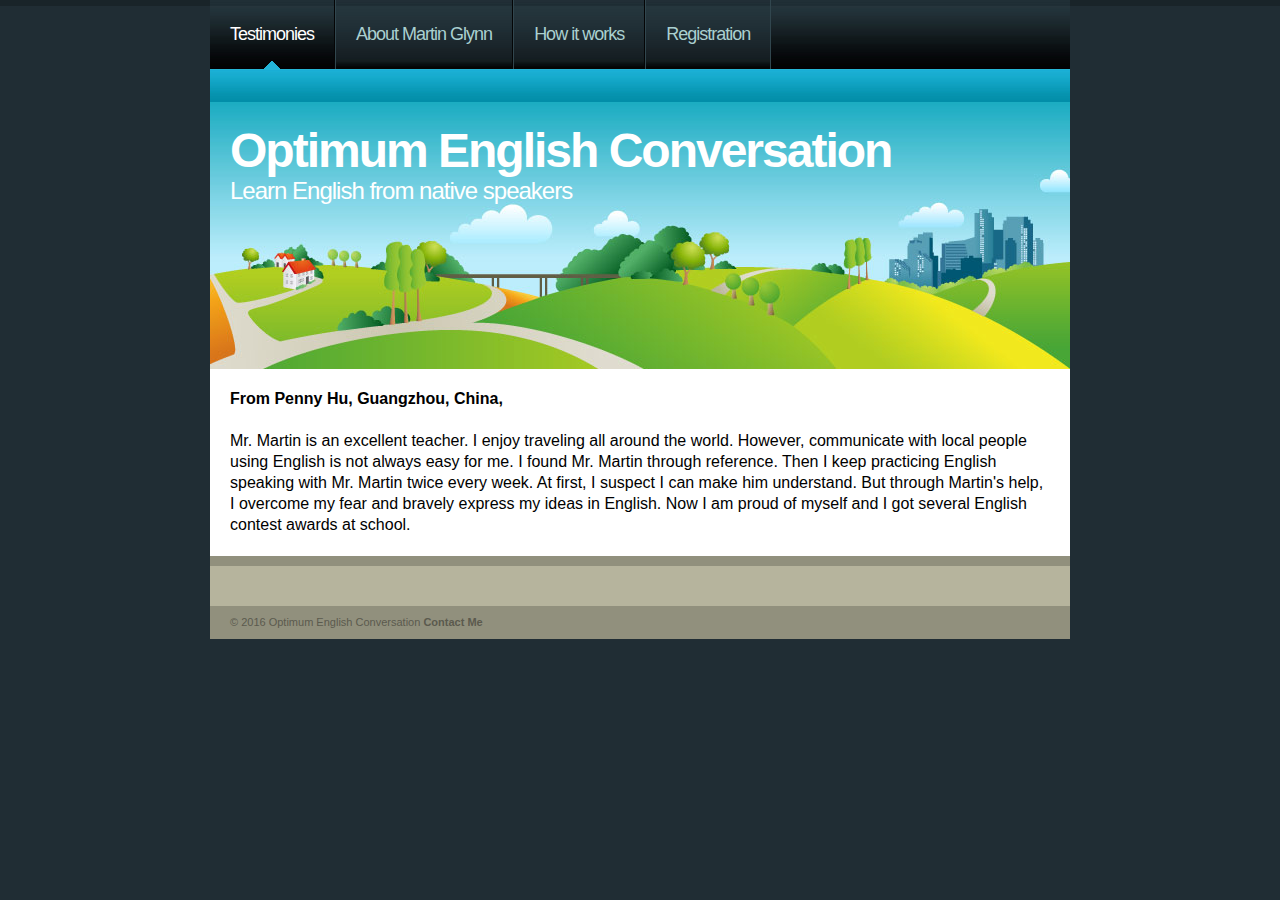
<file: index.html>
<!DOCTYPE html PUBLIC "-//W3C//DTD XHTML 1.0 Strict//EN" "http://www.w3.org/TR/xhtml1/DTD/xhtml1-strict.dtd">
<html xmlns="http://www.w3.org/1999/xhtml">
	<head>

		
<meta http-equiv="Content-Type" content="text/html; charset=utf-8" />
		<meta name="generator" content="RapidWeaver" />
		

		<title>Testimonies | Optimum English Conversation</title>

       	<link rel="stylesheet" type="text/css" media="all" href="rw_common/themes/Veerle/consolidated.css" />
		
		
		
		<script type="text/javascript" src="rw_common/themes/Veerle/javascript.js"></script>
				
				
		
		
		
		

	</head>

	<body>
		
		
		
		<div id="container">
			<div id="navcontainer">
				<ul><li><a href="./" rel="" id="current">Testimonies</a></li><li><a href="styled/" rel="">About Martin Glynn</a></li><li><a href="styled-2/" rel="">How it works</a></li><li><a href="registration.html" rel="">Registration</a></li></ul>
			</div>
			
			<div class="clearer"></div>
				
			<div id="siteHeader">
				<div id="siteLogo"></div>
				<h1>Optimum English Conversation</h1>
				<h2>Learn English from native speakers</h2>
			</div>
			
			<div id="contentContainer">
				<div id="content">
					<span style="font-size:16px; color:#000000;font-weight:bold; ">From Penny Hu, Guangzhou, China,<br /></span><span style="font-size:16px; color:#000000;"><br />Mr. Martin is an excellent teacher. I enjoy traveling all around the world. However, communicate with local people using English is not always easy for me. I found Mr. Martin through reference. Then I keep practicing English speaking with Mr. Martin twice every week. At first, I suspect I can make him understand. But through Martin's help, I overcome my fear and bravely express my ideas in English. Now I am proud of myself and I got several English contest awards at school. </span>
				</div>
				<div class="clearer"></div>
			</div>
			<div id="breadcrumb">
				
			</div>
			<div id="footer">
				<div id="archives">
					
				</div>
				<div id="sidebar">
					<h3></h3>
					
				</div>			
				<div class="clearer"></div>
			</div>
			
			<div id="copyright">
				<span class="inset">&copy; 2016 Optimum English Conversation <a href="mailto:optimumenglishclub@gmail.com">Contact Me</a><script type="text/javascript">var _rwObsfuscatedHref0 = "mai";var _rwObsfuscatedHref1 = "lto";var _rwObsfuscatedHref2 = ":op";var _rwObsfuscatedHref3 = "tme";var _rwObsfuscatedHref4 = "ngl";var _rwObsfuscatedHref5 = "ish";var _rwObsfuscatedHref6 = "@gm";var _rwObsfuscatedHref7 = "ail";var _rwObsfuscatedHref8 = ".co";var _rwObsfuscatedHref9 = "m";var _rwObsfuscatedHref = _rwObsfuscatedHref0+_rwObsfuscatedHref1+_rwObsfuscatedHref2+_rwObsfuscatedHref3+_rwObsfuscatedHref4+_rwObsfuscatedHref5+_rwObsfuscatedHref6+_rwObsfuscatedHref7+_rwObsfuscatedHref8+_rwObsfuscatedHref9; document.getElementById("rw_email_contact").href = _rwObsfuscatedHref;</script></span>
			</div>
			
		</div>			
	</body>

</html>
</file>
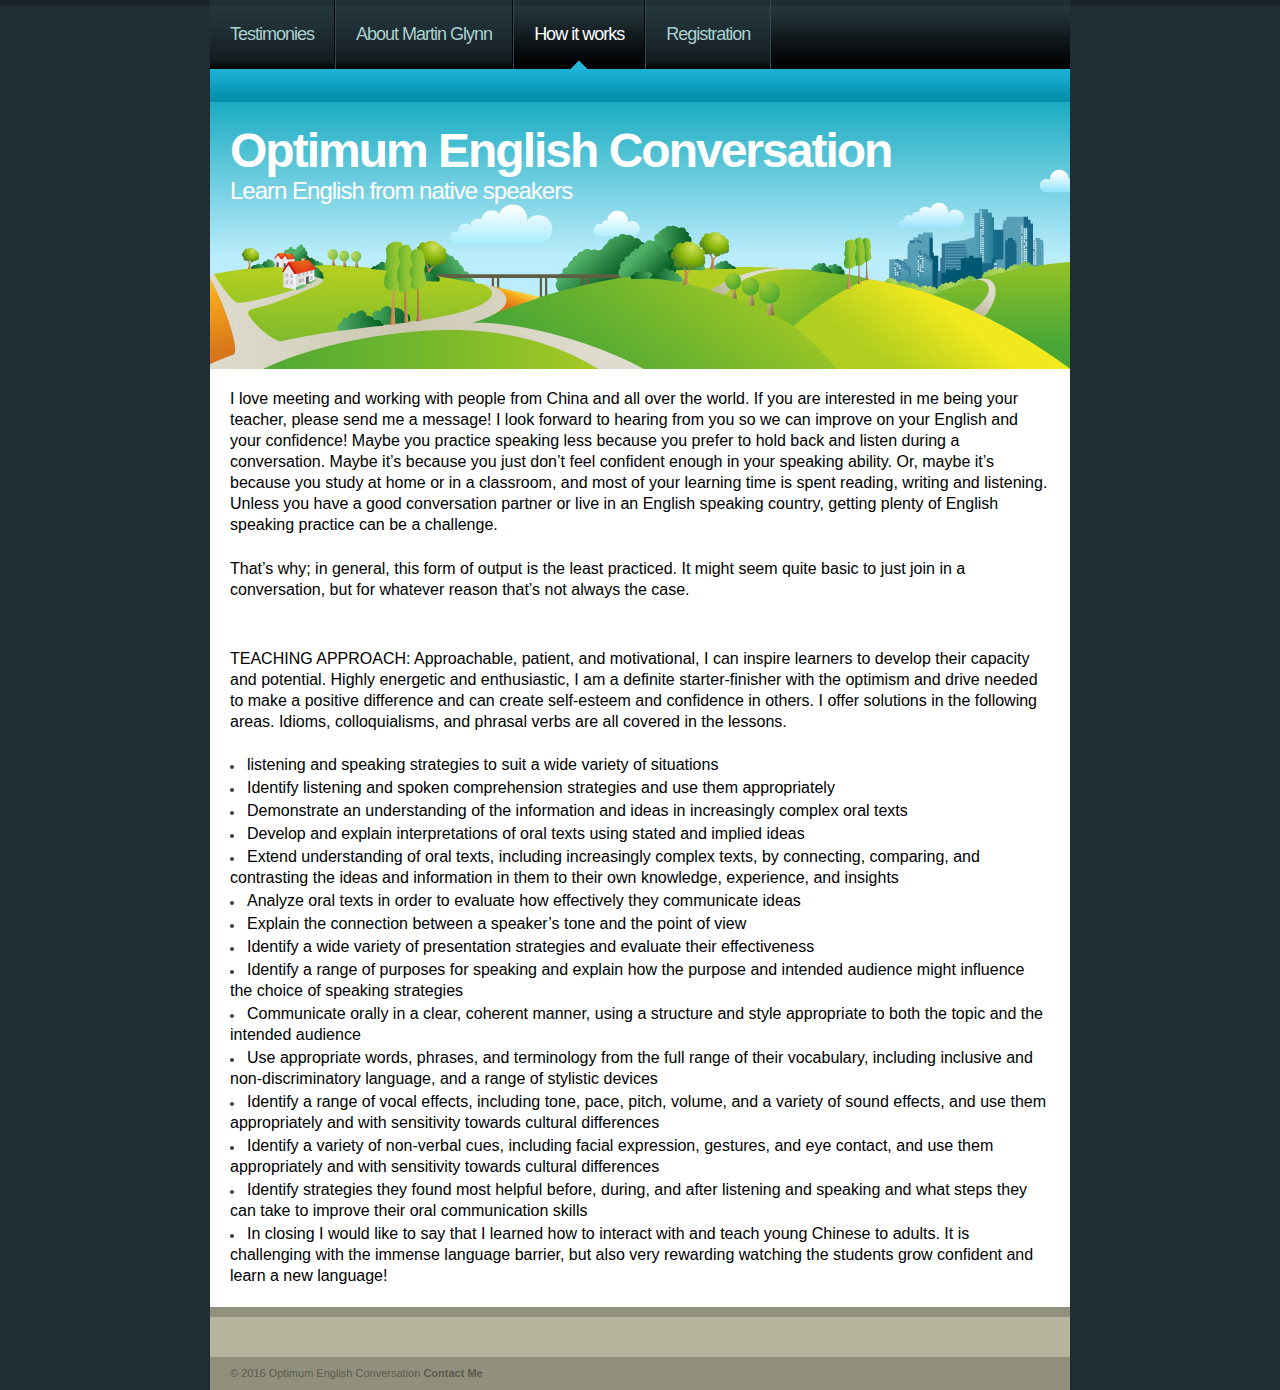
<file: styled-2/index.html>
<!DOCTYPE html PUBLIC "-//W3C//DTD XHTML 1.0 Strict//EN" "http://www.w3.org/TR/xhtml1/DTD/xhtml1-strict.dtd">
<html xmlns="http://www.w3.org/1999/xhtml">
	<head>

		
<meta http-equiv="Content-Type" content="text/html; charset=utf-8" />
		<meta name="generator" content="RapidWeaver" />
		

		<title>How it works | Optimum English Conversation</title>

       	<link rel="stylesheet" type="text/css" media="all" href="../rw_common/themes/Veerle/consolidated.css" />
		
		
		
		<script type="text/javascript" src="../rw_common/themes/Veerle/javascript.js"></script>
				
				
		
		
		
		

	</head>

	<body>
		
		
		
		<div id="container">
			<div id="navcontainer">
				<ul><li><a href="../" rel="">Testimonies</a></li><li><a href="../styled/" rel="">About Martin Glynn</a></li><li><a href="./" rel="" id="current">How it works</a></li><li><a href="registration.html" rel="">Registration</a></li></ul>
			</div>
			
			<div class="clearer"></div>
				
			<div id="siteHeader">
				<div id="siteLogo"></div>
				<h1>Optimum English Conversation</h1>
				<h2>Learn English from native speakers</h2>
			</div>
			
			<div id="contentContainer">
				<div id="content">
					<span style="font-size:16px; color:#000000;">I love meeting and working with people from China and all over the world. If you are interested in me being your teacher, please send me a message! I look forward to hearing from you so we can improve on your English and your confidence! Maybe you practice speaking less because you prefer to hold back and listen during a conversation. Maybe it&rsquo;s because you just don&rsquo;t feel confident enough in your speaking ability. Or, maybe it&rsquo;s because you study at home or in a classroom, and most of your learning time is spent reading, writing and listening. Unless you have a good conversation partner or live in an English speaking country, getting plenty of English speaking practice can be a challenge.&nbsp;</span><span style="font-size:8px; color:#000000;"><br /></span><span style="font-size:16px; color:#000000;"><br />That&rsquo;s why; in general, this form of output is the least practiced. It might seem quite basic to just join in a conversation, but for whatever reason that&rsquo;s not always the case.&nbsp;</span><span style="font-size:8px; color:#000000;"><br /></span><span style="font-size:15px; color:#000000;">&nbsp;</span><span style="font-size:8px; color:#000000;"><br /></span><span style="font-size:15px; color:#000000;">&nbsp;</span><span style="font-size:8px; color:#000000;"><br /></span><span style="font-size:16px; color:#000000;">TEACHING APPROACH: Approachable, patient, and motivational, I can inspire learners to develop their capacity and potential. Highly energetic and enthusiastic, I am a definite starter-finisher with the optimism and drive needed to make a positive difference and can create self-esteem and confidence in others. I offer solutions in the following areas. Idioms, colloquialisms, and phrasal verbs are all covered in the lessons.&nbsp;<br /></span><span style="font-size:8px; color:#000000;"><br /></span><ul class="disc"><li><span style="font-size:16px; color:#000000;">listening and speaking strategies to suit a wide variety of situations&nbsp;</span><span style="font-size:8px; color:#000000;"><br /></span></li><li><span style="font-size:16px; color:#000000;">Identify listening and spoken comprehension strategies and use them appropriately&nbsp;</span><span style="font-size:8px; color:#000000;"><br /></span></li><li><span style="font-size:16px; color:#000000;">Demonstrate an understanding of the information and ideas in increasingly complex oral texts&nbsp;</span><span style="font-size:8px; color:#000000;"><br /></span></li><li><span style="font-size:16px; color:#000000;">Develop and explain interpretations of oral texts using stated and implied ideas&nbsp;</span><span style="font-size:8px; color:#000000;"><br /></span></li><li><span style="font-size:16px; color:#000000;">Extend understanding of oral texts, including increasingly complex texts, by connecting, comparing, and contrasting the ideas and information in them to their own knowledge, experience, and insights&nbsp;</span><span style="font-size:8px; color:#000000;"><br /></span></li><li><span style="font-size:16px; color:#000000;">Analyze oral texts in order to evaluate how effectively they communicate ideas&nbsp;</span><span style="font-size:8px; color:#000000;"><br /></span></li><li><span style="font-size:16px; color:#000000;">Explain the connection between a speaker&rsquo;s tone and the point of view&nbsp;</span><span style="font-size:8px; color:#000000;"><br /></span></li><li><span style="font-size:16px; color:#000000;">Identify a wide variety of presentation strategies and evaluate their effectiveness&nbsp;</span><span style="font-size:8px; color:#000000;"><br /></span></li><li><span style="font-size:16px; color:#000000;">Identify a range of purposes for speaking and explain how the purpose and intended audience might influence the choice of speaking strategies&nbsp;</span><span style="font-size:8px; color:#000000;"><br /></span></li><li><span style="font-size:16px; color:#000000;">Communicate orally in a clear, coherent manner, using a structure and style appropriate to both the topic and the intended audience&nbsp;</span><span style="font-size:8px; color:#000000;"><br /></span></li><li><span style="font-size:16px; color:#000000;">Use appropriate words, phrases, and terminology from the full range of their vocabulary, including inclusive and non-discriminatory language, and a range of stylistic devices&nbsp;</span><span style="font-size:8px; color:#000000;"><br /></span></li><li><span style="font-size:16px; color:#000000;">Identify a range of vocal effects, including tone, pace, pitch, volume, and a variety of sound effects, and use them appropriately and with sensitivity towards cultural differences&nbsp;</span><span style="font-size:8px; color:#000000;"><br /></span></li></ul><ul class="disc"><li><span style="font-size:16px; color:#000000;">Identify a variety of non-verbal cues, including facial expression, gestures, and eye contact, and use them appropriately and with sensitivity towards cultural differences&nbsp;</span><span style="font-size:8px; color:#000000;"><br /></span></li><li><span style="font-size:16px; color:#000000;">Identify strategies they found most helpful before, during, and after listening and speaking and what steps they can take to improve their oral communication skills&nbsp;</span><span style="font-size:8px; color:#000000;"><br /></span></li><li><span style="font-size:16px; color:#000000;">In closing I would like to say that I learned how to interact with and teach young Chinese to adults. It is challenging with the immense language barrier, but also very rewarding watching the students grow confident and learn a new language!</span></li></ul>
				</div>
				<div class="clearer"></div>
			</div>
			<div id="breadcrumb">
				
			</div>
			<div id="footer">
				<div id="archives">
					
				</div>
				<div id="sidebar">
					<h3></h3>
					
				</div>			
				<div class="clearer"></div>
			</div>
			
			<div id="copyright">
				<span class="inset">&copy; 2016 Optimum English Conversation <a href="#" id="rw_email_contact">Contact Me</a><script type="text/javascript">var _rwObsfuscatedHref0 = "mai";var _rwObsfuscatedHref1 = "lto";var _rwObsfuscatedHref2 = ":op";var _rwObsfuscatedHref3 = "tme";var _rwObsfuscatedHref4 = "ngl";var _rwObsfuscatedHref5 = "ish";var _rwObsfuscatedHref6 = "@gm";var _rwObsfuscatedHref7 = "ail";var _rwObsfuscatedHref8 = ".co";var _rwObsfuscatedHref9 = "m";var _rwObsfuscatedHref = _rwObsfuscatedHref0+_rwObsfuscatedHref1+_rwObsfuscatedHref2+_rwObsfuscatedHref3+_rwObsfuscatedHref4+_rwObsfuscatedHref5+_rwObsfuscatedHref6+_rwObsfuscatedHref7+_rwObsfuscatedHref8+_rwObsfuscatedHref9; document.getElementById("rw_email_contact").href = _rwObsfuscatedHref;</script></span>
			</div>
			
		</div>			
	</body>

</html>
</file>
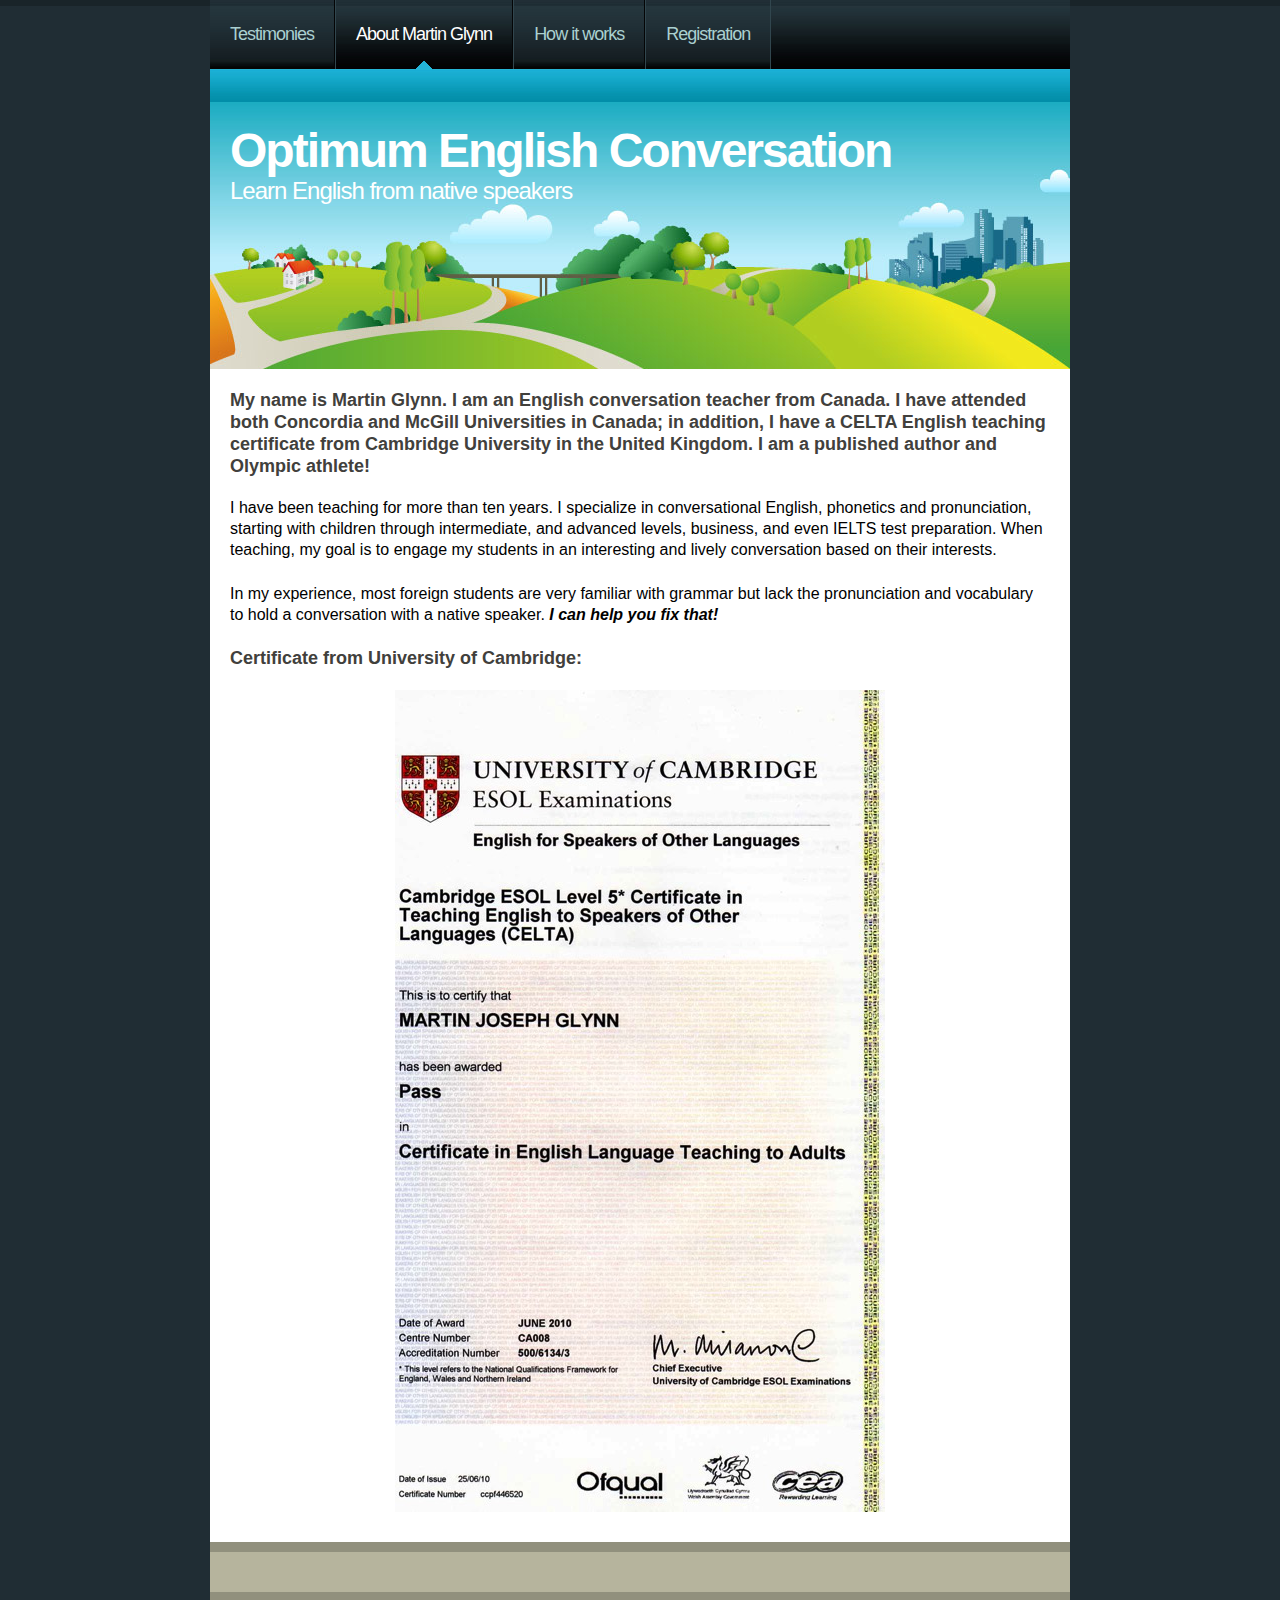
<file: styled/index.html>
<!DOCTYPE html PUBLIC "-//W3C//DTD XHTML 1.0 Strict//EN" "http://www.w3.org/TR/xhtml1/DTD/xhtml1-strict.dtd">
<html xmlns="http://www.w3.org/1999/xhtml">
	<head>

		
<meta http-equiv="Content-Type" content="text/html; charset=utf-8" />
		<meta name="generator" content="RapidWeaver" />
		

		<title>About Martin Glynn | Optimum English Conversation</title>

       	<link rel="stylesheet" type="text/css" media="all" href="../rw_common/themes/Veerle/consolidated.css" />
		
		
		
		<script type="text/javascript" src="../rw_common/themes/Veerle/javascript.js"></script>
				
				
		
		
		
		

	</head>

	<body>
		
		
		
		<div id="container">
			<div id="navcontainer">
				<ul><li><a href="../" rel="">Testimonies</a></li><li><a href="./" rel="" id="current">About Martin Glynn</a></li><li><a href="../styled-2/" rel="">How it works</a></li><li><a href="../registration.html" rel="">Registration</a></li></ul>
			</div>
			
			<div class="clearer"></div>
				
			<div id="siteHeader">
				<div id="siteLogo"></div>
				<h1>Optimum English Conversation</h1>
				<h2>Learn English from native speakers</h2>
			</div>
			
			<div id="contentContainer">
				<div id="content">
					<h3>My name is Martin Glynn. I am an English conversation teacher from Canada. I have attended both Concordia and McGill Universities in Canada; in addition, I have a CELTA English teaching certificate from Cambridge University in the United Kingdom. I am a published author and Olympic athlete!&nbsp;</h3><span style="font-size:15px; color:#000000;">
</span><span style="font:16px Times, Georgia, Courier, serif; color:#000000;"><br /></span><span style="font-size:16px; color:#000000;">I have been teaching for more than ten years. I specialize in conversational English, phonetics and pronunciation, starting with children through intermediate, and advanced levels, business, and even IELTS test preparation. When teaching, my goal is to engage my students in an interesting and lively conversation based on their interests.&nbsp;&nbsp;</span><span style="font-size:8px; color:#000000;"><br /></span><span style="font-size:16px; color:#000000;"><br />In my experience, most foreign students are very familiar with grammar but lack the pronunciation and vocabulary to hold a conversation with a native</span><span style="font-size:16px; color:#000000;"><em> </em></span><span style="font-size:16px; color:#000000;">speaker.</span><span style="font-size:16px; color:#000000;"><em> </em></span><span style="font-size:16px; color:#000000;font-weight:bold; "><em>I can help you fix that!</em></span><span style="font-size:16px; color:#000000;">&nbsp;<br /><br /></span><h3>Certificate from University of Cambridge:</h3><span style="font-size:16px; color:#000000;"><br /></span><p style="text-align:center;"><span style="font-size:1px; "><img class="imageStyle" alt="Certification from University of Cambridge" src="files/certification.jpg" width="490" height="822" /></span></p>
				</div>
				<div class="clearer"></div>
			</div>
			<div id="breadcrumb">
				
			</div>
			<div id="footer">
				<div id="archives">
					
				</div>
				<div id="sidebar">
					<h3></h3>
					
				</div>			
				<div class="clearer"></div>
			</div>
			
			<div id="copyright">
				<span class="inset">&copy; 2016 Optimum English Conversation <a href="#" id="rw_email_contact">Contact Me</a><script type="text/javascript">var _rwObsfuscatedHref0 = "mai";var _rwObsfuscatedHref1 = "lto";var _rwObsfuscatedHref2 = ":op";var _rwObsfuscatedHref3 = "tme";var _rwObsfuscatedHref4 = "ngl";var _rwObsfuscatedHref5 = "ish";var _rwObsfuscatedHref6 = "@gm";var _rwObsfuscatedHref7 = "ail";var _rwObsfuscatedHref8 = ".co";var _rwObsfuscatedHref9 = "m";var _rwObsfuscatedHref = _rwObsfuscatedHref0+_rwObsfuscatedHref1+_rwObsfuscatedHref2+_rwObsfuscatedHref3+_rwObsfuscatedHref4+_rwObsfuscatedHref5+_rwObsfuscatedHref6+_rwObsfuscatedHref7+_rwObsfuscatedHref8+_rwObsfuscatedHref9; document.getElementById("rw_email_contact").href = _rwObsfuscatedHref;</script></span>
			</div>
			
		</div>			
	</body>

</html>
</file>
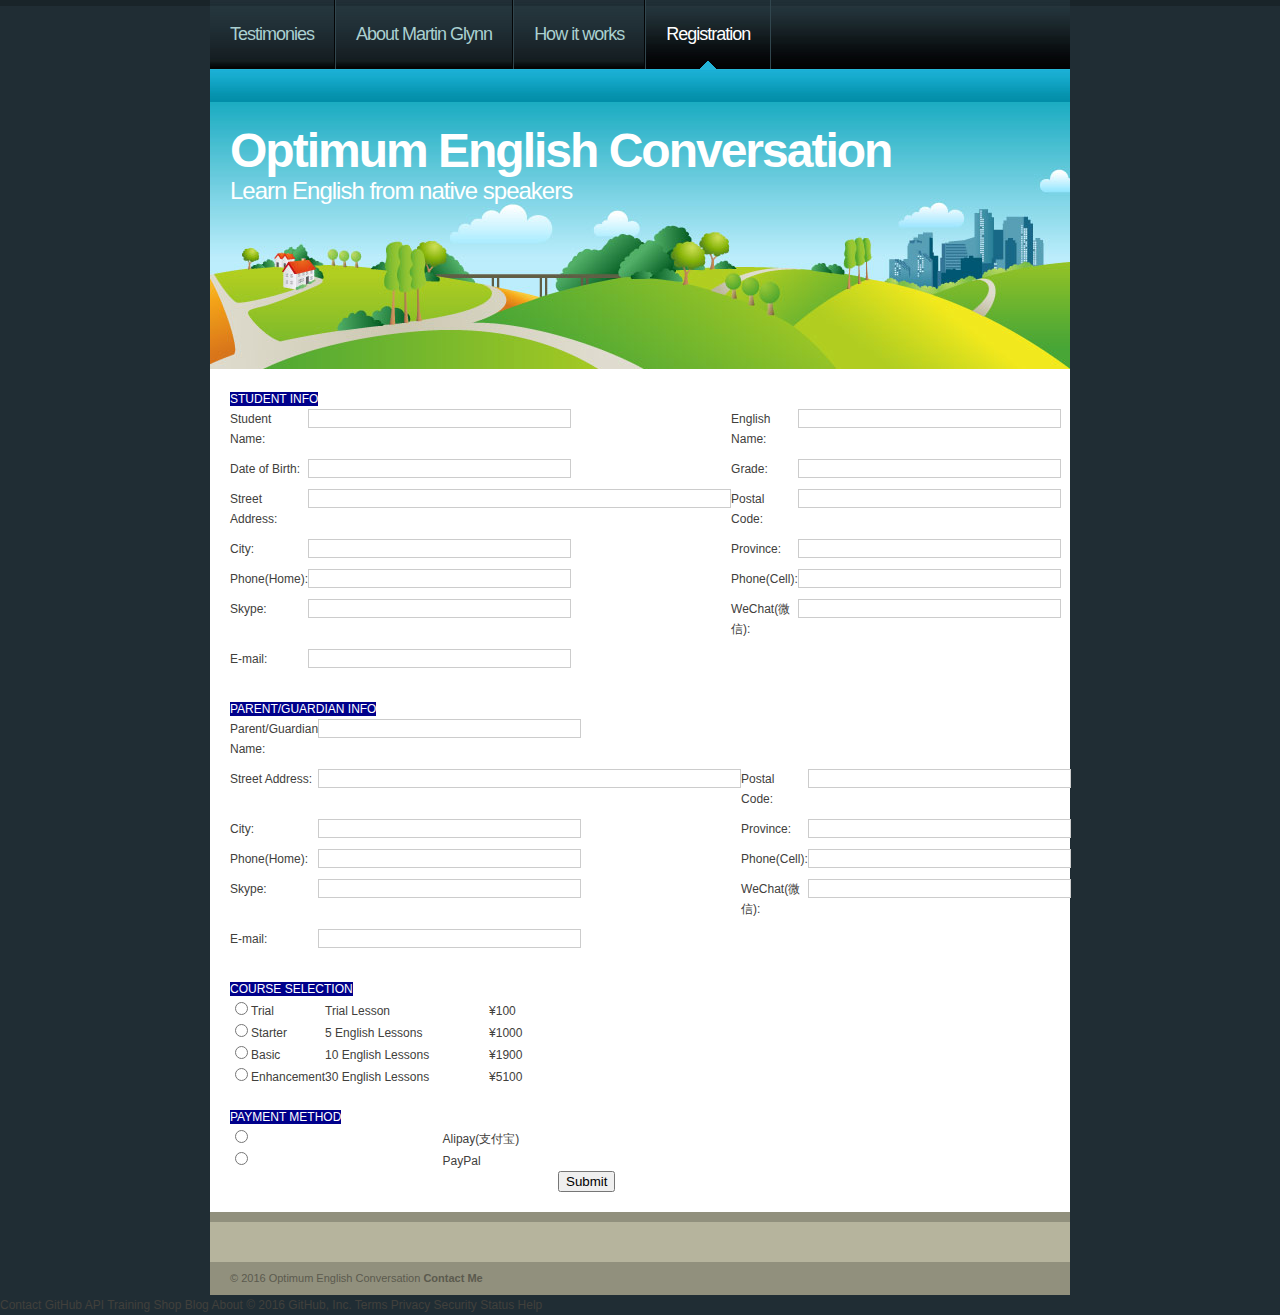
<file: registration.html>
﻿<!DOCTYPE html PUBLIC "-//W3C//DTD XHTML 1.0 Strict//EN" "http://www.w3.org/TR/xhtml1/DTD/xhtml1-strict.dtd">
<html xmlns="http://www.w3.org/1999/xhtml">
<head>


    <meta http-equiv="Content-Type" content="text/html; charset=utf-8"/>
    <meta name="generator" content="RapidWeaver"/>


    <title>Testimonies | Optimum English Conversation</title>

    <link rel="stylesheet" type="text/css" media="all" href="rw_common/themes/Veerle/consolidated.css"/>
    <link rel="stylesheet" type="text/css" media="all" href="rw_common/styles.css"/>


    <script type="text/javascript" src="rw_common/themes/Veerle/javascript.js"></script>


</head>

<body>


<div id="container">
    <div id="navcontainer">
        <ul>
            <li><a href="index.html" rel="">Testimonies</a></li>
            <li><a href="styled/" rel="">About Martin Glynn</a></li>
            <li><a href="styled-2/" rel="">How it works</a></li>
            <li><a href="registration.html" rel="" id="current">Registration</a></li>
        </ul>
    </div>

    <div class="clearer"></div>

    <div id="siteHeader">
        <div id="siteLogo"></div>
        <h1>Optimum English Conversation</h1>
        <h2>Learn English from native speakers</h2>
    </div>

    <div id="contentContainer">
        <div id="content">
            <form action="https://formspree.io/optimumenglishclub@gmail.com" method="post">
                <div>
                    <span class="center">STUDENT INFO</span>
                </div>
                <div class="contactus-form">
                    <div class="contactus-form-row">
                        <div class="contactus-form-label">
                            Student Name:
                        </div>
                        <div class="contactus-form-field">
                            <input name="StudentName" type="text" id="StudentName" size="30">
                        </div>
                        <div class="contactus-form-label">
                            English Name:
                        </div>
                        <div class="contactus-form-field">
                            <input name="EnglishName" type="text" id="EnglishName" size="30">
                        </div>
                    </div>
                    <div class="contactus-form-row">
                        <div class="contactus-form-label">
                            Date of Birth:
                        </div>
                        <div class="contactus-form-field">
                            <input name="DateOfBirth" type="text" id="DateOfBirth" size="30">
                        </div>
                        <div class="contactus-form-label">
                            Grade:
                        </div>
                        <div class="contactus-form-field">
                            <input name="Grade" type="text" id="Grade" size="30">
                        </div>
                    </div>
                    <div class="contactus-form-row">
                        <div class="contactus-form-label">
                            Street Address:
                        </div>
                        <div class="contactus-form-field">
                            <input name="StreetAddress" type="text" id="StreetAddress" size="50">
                        </div>
                        <div class="contactus-form-label">
                            Postal Code:
                        </div>
                        <div class="contactus-form-field">
                            <input name="PostalCode" type="text" id="PostalCode" size="30">
                        </div>
                    </div>
                    <div class="contactus-form-row">
                        <div class="contactus-form-label">
                            City:
                        </div>
                        <div class="contactus-form-field">
                            <input name="City" type="text" id="City" size="30">
                        </div>
                        <div class="contactus-form-label">
                            Province:
                        </div>
                        <div class="contactus-form-field">
                            <input name="Province" type="text" id="Province" size="30">
                        </div>
                    </div>
                    <div class="contactus-form-row">
                        <div class="contactus-form-label">
                            Phone(Home):
                        </div>
                        <div class="contactus-form-field">
                            <input name="HomePhone" type="text" id="HomePhone" size="30">
                        </div>
                        <div class="contactus-form-label">
                            Phone(Cell):
                        </div>
                        <div class="contactus-form-field">
                            <input name="CellPhone" type="text" id="CellPhone" size="30">
                        </div>
                    </div>
                    <div class="contactus-form-row">
                        <div class="contactus-form-label">
                            Skype:
                        </div>
                        <div class="contactus-form-field">
                            <input name="Skype" type="text" id="Skype" size="30">
                        </div>
                        <div class="contactus-form-label">
                            WeChat(微信):
                        </div>
                        <div class="contactus-form-field">
                            <input name="WeChat" type="text" id="WeChat" size="30">
                        </div>
                    </div>
                    <div class="contactus-form-row">
                        <div class="contactus-form-label">
                            E-mail:
                        </div>
                        <div class="contactus-form-field">
                            <input name="Email" type="text" id="Email" size="30">
                        </div>
                    </div>
                </div>
                <br>
                <div>
                    <span class="center">PARENT/GUARDIAN INFO</span>
                </div>
                <div class="contactus-form">
                    <div class="contactus-form-row">
                        <div class="contactus-form-label">
                            Parent/Guardian Name:
                        </div>
                        <div class="contactus-form-field">
                            <input name="ParentName" type="text" id="ParentName" size="30">
                        </div>
                    </div>
                    <div class="contactus-form-row">
                        <div class="contactus-form-label">
                            Street Address:
                        </div>
                        <div class="contactus-form-field">
                            <input name="ParentStreetAddress" type="text" id="ParentStreetAddress" size="50">
                        </div>
                        <div class="contactus-form-label">
                            Postal Code:
                        </div>
                        <div class="contactus-form-field">
                            <input name="ParentPostalCode" type="text" id="ParentPostalCode" size="30">
                        </div>
                    </div>
                    <div class="contactus-form-row">
                        <div class="contactus-form-label">
                            City:
                        </div>
                        <div class="contactus-form-field">
                            <input name="ParentCity" type="text" id="ParentCity" size="30">
                        </div>
                        <div class="contactus-form-label">
                            Province:
                        </div>
                        <div class="contactus-form-field">
                            <input name="ParentProvince" type="text" id="ParentProvince" size="30">
                        </div>
                    </div>
                    <div class="contactus-form-row">
                        <div class="contactus-form-label">
                            Phone(Home):
                        </div>
                        <div class="contactus-form-field">
                            <input name="ParentHomePhone" type="text" id="ParentHomePhone" size="30">
                        </div>
                        <div class="contactus-form-label">
                            Phone(Cell):
                        </div>
                        <div class="contactus-form-field">
                            <input name="ParentCellPhone" type="text" id="ParentCellPhone" size="30">
                        </div>
                    </div>
                    <div class="contactus-form-row">
                        <div class="contactus-form-label">
                            Skype:
                        </div>
                        <div class="contactus-form-field">
                            <input name="ParentSkype" type="text" id="ParentSkype" size="30">
                        </div>
                        <div class="contactus-form-label">
                            WeChat(微信):
                        </div>
                        <div class="contactus-form-field">
                            <input name="ParentWeChat" type="text" id="ParentWeChat" size="30">
                        </div>
                    </div>
                    <div class="contactus-form-row">
                        <div class="contactus-form-label">
                            E-mail:
                        </div>
                        <div class="contactus-form-field">
                            <input name="ParentEmail" type="text" id="ParentEmail" size="30">
                        </div>
                    </div>
                </div>
                <br>
                <div>
                    <span class="center">COURSE SELECTION</span>
                </div>
                <div class="contactus-form">
                    <div class="contactus-form-row">
                        <div class="radio-group-element first">
                            <input type="radio" name="CourseSelection" value="Trial">
                        </div>
                        <div class="radio-group-element second">
                            Trial
                        </div>
                        <div class="radio-group-element third">
                            Trial Lesson
                        </div>
                        <div class="strike-through radio-group-element fourth">
                            ¥100
                        </div>
                    </div>
                    <div class="contactus-form-row">
                        <div class="radio-group-element first">
                            <input type="radio" name="CourseSelection" value="5Lessons">
                        </div>
                        <div class="radio-group-element second">
                            Starter
                        </div>
                        <div class="radio-group-element third">
                            5 English Lessons
                        </div>
                        <div class="strike-through radio-group-element fourth">
                            ¥1000
                        </div>
                    </div>
                    <div class="contactus-form-row">
                        <div class="radio-group-element first">
                            <input type="radio" name="CourseSelection" value="10Lessons">
                        </div>
                        <div class="radio-group-element second">
                            Basic
                        </div>
                        <div class="radio-group-element third">
                            10 English Lessons
                        </div>
                        <div class="strike-through radio-group-element fourth">
                            ¥1900
                        </div>
                    </div>
                    <div class="contactus-form-row">
                        <div class="radio-group-element first">
                            <input type="radio" name="CourseSelection" value="30Lessons">
                        </div>
                        <div class="radio-group-element second">
                            Enhancement
                        </div>
                        <div class="radio-group-element third">
                            30 English Lessons
                        </div>
                        <div class="strike-through radio-group-element fourth">
                            ¥5100
                        </div>
                    </div>
                </div>
                <br>
                <div>
                    <span class="center">PAYMENT METHOD</span>
                </div>
                <div class="contactus-form">
                    <div class="contactus-form-row">
                        <div class="radio-group-element first">
                            <input type="radio" name="PaymentMethod" value="Alipay">
                        </div>
                        <div class="radio-group-element second">
                            Alipay(支付宝)
                        </div>
                    </div>
                    <div class="contactus-form-row">
                        <div class="radio-group-element first">
                            <input type="radio" name="PaymentMethod" value="PayPal">
                        </div>
                        <div class="radio-group-element second">
                            PayPal
                        </div>
                    </div>
                </div>
                <div class="contactus-form">
                    <div class="contactus-form-row">
                        <div class="contactus-form-label">
                        </div>
                        <div class="contactus-form-field">
                            <input type="submit" value="Submit">
                        </div>
                    </div>
                </div>
            </form>
        </div>
        <div class="clearer"></div>
    </div>
    <div id="breadcrumb">

    </div>
    <div id="footer">
        <div id="archives">

        </div>
        <div id="sidebar">
            <h3></h3>

        </div>
        <div class="clearer"></div>
    </div>

    <div id="copyright">
        <span class="inset">&copy; 2016 Optimum English Conversation <a href="#" id="rw_email_contact">Contact Me</a><script
                type="text/javascript">var _rwObsfuscatedHref0 = "mai";
        var _rwObsfuscatedHref1 = "lto";
        var _rwObsfuscatedHref2 = ":op";
        var _rwObsfuscatedHref3 = "tme";
        var _rwObsfuscatedHref4 = "ngl";
        var _rwObsfuscatedHref5 = "ish";
        var _rwObsfuscatedHref6 = "@gm";
        var _rwObsfuscatedHref7 = "ail";
        var _rwObsfuscatedHref8 = ".co";
        var _rwObsfuscatedHref9 = "m";
        var _rwObsfuscatedHref = _rwObsfuscatedHref0 + _rwObsfuscatedHref1 + _rwObsfuscatedHref2 + _rwObsfuscatedHref3 + _rwObsfuscatedHref4 + _rwObsfuscatedHref5 + _rwObsfuscatedHref6 + _rwObsfuscatedHref7 + _rwObsfuscatedHref8 + _rwObsfuscatedHref9;
        document.getElementById("rw_email_contact").href = _rwObsfuscatedHref;</script></span>
    </div>

</div>
</body>

</html>
Contact GitHub API Training Shop Blog About
© 2016 GitHub, Inc. Terms Privacy Security Status Help
</file>
<file: rw_common/styles.css>
.contactus-form {
    display: table;
    width: 100%;
}

.contactus-form-row {
    display: table-row;
}

.contactus-form-label {
    display: table-cell;
    width: 20%;
    padding-bottom: 10px;
    vertical-align: top;
}

.contactus-form-field {
    display: table-cell;
    width: 30%;
    padding-right: 2%;
}

.contactus-form INPUT[type=text], .contactus-form TEXTAREA {
    border: 1px solid #ccc;
}

.radio-group-element {
    display: table-cell;
}

.strike-through {
    text-decorarion: line-through;
}

.radio-group-element.first {
    width: 20px;
}

.radio-group-element.second {
    width: 60px;
}

.radio-group-element.third {
    width: 20%;
}

.radio-group-element.fourth {

}

.center {
    width: 100%;
    text-align: center;
    background-color: darkblue;
    color: white;
}
</file>
<file: rw_common/themes/Veerle/consolidated.css>
@media only screen {/* @group Meyer's CSS reset *//* v1.0 | 20080212 *//* with slight modifications*/html, body, div, span, applet, object, iframe,h1, h2, h3, h4, h5, h6, p, blockquote, pre,a, abbr, acronym, address, big, cite, code,del, dfn, em, font, img, ins, kbd, q, s, samp,small, strike, strong, sub, sup, tt, var,b, u, i, center,dl, dt, dd, ol, ul, li,fieldset, form, label, legend,table, caption, tbody, tfoot, thead, tr, th, td {margin: 0;padding: 0;border: 0;outline: 0;font-size: 100%;vertical-align: baseline;background: transparent;}body {margin: 0;padding: 0;}ol, ul {list-style: none;}blockquote, q {quotes: none;}blockquote:before, blockquote:after,q:before, q:after {content: '';content: none;}/* remember to define focus styles! */:focus {outline: 0;-moz-outline-style:none;}/* remember to highlight inserts somehow! */ins {text-decoration: none;}del {text-decoration: line-through;}/* @end *//* @group General Styles */body {height: 100%;width: 100%;border-top: 6px solid #18262c;color: #41403c;line-height: 20px;font-size: 12px;}:focus {  -moz-outline-style:none;}img {   border: none;}.image-left {float: left;margin: 3px 12px 3px 0;}.image-right {float: right;margin: 3px 0 3px 12px;}a:link, a:visited {text-decoration: underline;}a:hover, a:active {text-decoration: none;}.clearer {clear: both;}h1 {margin: 0;padding: 0;font-size: 44px;line-height: 48px;letter-spacing: -2px;}h2 {margin: 0;padding: 0;font-size: 24px;line-height: 26px;font-weight: normal;font-style: normal;letter-spacing: -1px;}h3 {margin: 0;padding: 0;font-size: 18px;line-height: 22px;}h4 {margin: 0;padding: 0;font-size: 14px;line-height: 16px;}hr {border-top: 1px solid #bfbfbf;}/* Main content area unordered list styles */#contentContainer #content ul,#contentContainer #content ol {list-style-position: inside;}#contentContainer #content li {}ul.disc {list-style-type: disc;}ul.circle {list-style-type: circle;}ul.square {list-style-type: square;}ol.arabic-numbers {list-style-type: decimal;}ol.upper-alpha {list-style-type: upper-alpha;}ol.lower-alpha {list-style-type: lower-alpha;}ol.upper-roman {list-style-type: upper-roman;}ol.lower-roman {list-style-type: lower-roman;}/* Sidebar area unordered list styles */#sidebar ul {margin: 5px 0;padding-left: 20px;}#sidebar li {margin: 5px 0;list-style-position: outside;list-style-image: url(images/iconCheckmark.png);font-size: 12px;line-height: 14px;}/* Table Styles */table {}/* @end *//* @group Layout */#container {margin-top: -6px;}#siteHeader {height: 267px;width: 860px;margin-right: auto;margin-left: auto;overflow: hidden;}#siteLogo {float: right;margin-right: 24px;margin-top: 16px;}#siteHeader h1 {color: #fff;margin-left: 20px;line-height: 48px;font-size: 48px;font-weight: bold;margin-top: 25px;margin-right: 20px;}#siteHeader h2 {color: #fff;position: relative;line-height: 32px;font-size: 24px;margin-right: 20px;margin-left: 20px;}#contentContainer {width: 860px;margin-right: auto;margin-left: auto;padding-bottom: 20px;background-color: #fff;padding-top: 20px;}#content {margin-right: 20px;margin-left: 20px;color: #41403c;}#footer {width: 860px;margin-right: auto;margin-left: auto;padding-top: 20px;padding-bottom: 20px;}#archives {width: 260px;float: right;display: block;margin-right: 20px;padding: 0;margin-left: 60px;}#sidebar {margin-left: 20px;margin-right: 20px;color: #6b6858;}#sidebar h3 {color: #f8ffe2;letter-spacing: 1px;font-size: 18px;font-weight: bold;}#copyright {padding-top: 10px;padding-bottom: 10px;margin-right: auto;margin-left: auto;width: 860px;line-height: 13px;font-size: 11px;}#copyright a {color: #6b6858;text-decoration: none;font-weight: bold;}#copyright a:hover {color: #5b594a;text-decoration: none;font-weight: bold;}.inset {margin-right: 20px;margin-left: 20px;}/* @end *//* @group Blog *//* @group Tag Cloud */ul.blog-tag-cloud {margin: 0 0 10px 0;text-align: left;}ul.blog-tag-cloud a {text-decoration: none;}ul.blog-tag-cloud a:hover {text-decoration: underline;}ul.blog-tag-cloud li {display: inline;margin-right: 7px;}.blog-tag-size-1 {font-size: 0.8em;}.blog-tag-size-2 {font-size: 0.85em;}.blog-tag-size-3 {font-size: 0.9em;}.blog-tag-size-4 {font-size: 0.95em;}.blog-tag-size-5 {font-size: 1em;}.blog-tag-size-6 {font-size: 1.05em;}.blog-tag-size-7 {font-size: 1.1em;}.blog-tag-size-8 {font-size: 1.15em;}.blog-tag-size-9 {font-size: 1.2em;}.blog-tag-size-10 {font-size: 1.25em;}.blog-tag-size-11 {font-size: 1.3em;}.blog-tag-size-12 {font-size: 1.35em;}.blog-tag-size-13 {font-size: 1.4em;}.blog-tag-size-14 {font-size: 1.45em;}.blog-tag-size-15 {font-size: 1.5em;}.blog-tag-size-16 {font-size: 1.55em;}.blog-tag-size-17 {font-size: 1.6em;}.blog-tag-size-18 {font-size: 1.65em;}.blog-tag-size-19 {font-size: 1.7em;}.blog-tag-size-20 {font-size: 1.75em;}/* @end *//* @group Archive Page */.blog-archive-background {background-color: transparent;}.blog-archive-headings-wrapper {margin-bottom: 20px;}.blog-archive-entries-wrapper {}.blog-archive-entries-wrapper .blog-entry {}.blog-archive-month {margin: 0;float: none;}.blog-archive-link {}.blog-archive-link a:link, .blog-archive-link a:visited {padding: 0 0 15px;margin: 0;}/* @end */.blog-entry {padding-bottom: 20px;margin-bottom: 20px;border-bottom: 1px solid #e2eec8;}.blog-entry .image-left,.blog-entry .image-right {text-indent: 0;}h1.blog-entry-title {margin: 0;float: none;letter-spacing: -1px;line-height: 32px;font-size: 28px;font-weight: bold;}.blog-entry-title a:link, .blog-entry-title a:visited {text-decoration: none;}.blog-entry-title a:hover, .blog-entry-title a:active {}.blog-entry-body {clear: both;}.blog-entry-date {margin-bottom: 15px;color: #979484;padding-left: 15px;background: url(images/iconPersonMale.gif) no-repeat left center;padding-top: 1px;letter-spacing: 0;line-height: 13px;font-size: 11px;}.blog-entry img {border-style: solid;border-width: 4px;}p.blog-entry-tags {text-transform:uppercase;color: #a09c88;background: url(images/iconTag.gif) no-repeat left 3px;padding-left: 15px;margin-top: 10px;line-height: 14px;font-size: 10px;}p.blog-entry-tags a {text-decoration: none;text-transform: capitalize;line-height: 14px;font-size: 12px;}.blog-entry-comments a {text-transform:uppercase;text-decoration: none;line-height: 14px;font-size: 10px;}/*styles the category link in the main entry */.blog-entry-category a:link,.blog-entry-category a:visited {background: url(images/iconCloud.gif) no-repeat left center;padding-left: 20px;margin-right: 5px;margin-left: 5px;color: #979484;text-decoration: none;text-transform: uppercase;padding-top: 1px;line-height: 13px;font-size: 11px;}.blog-entry-category a:hover {text-decoration: underline;}/* styles the archives in the blog sidebar */#blog-archives {padding-top: 12px;padding-bottom: 12px;float: none;clear: none;}a.blog-archive-link-enabled:link, a.blog-archive-link-enabled:visited {}a.blog-archive-link-enabled:hover, a.blog-archive-link-enabled:active {}.blog-archive-link-disabled {}/* Styles the blog categories in the blog sidebar */#blog-categories {margin-bottom: 20px;clear: none;border-top-style: solid;border-top-width: 1px;}a:link.blog-category-link-enabled, a:visited.blog-category-link-enabled {text-decoration: none;width: 234px;height: 23px;padding-top: 6px;float: left;background: url(images/iconTree.gif) no-repeat 1px center;padding-left: 17px;border-bottom-style: solid;border-bottom-width: 1px;}html>body a:link.blog-category-link-enabled, a:visited.blog-category-link-enabled {background: url(images/iconTree.png) no-repeat 1px center;}a:hover.blog-category-link-enabled, a:active.blog-category-link-enabled {background: url(images/iconTree.gif) no-repeat 1px center;}html>body a:hover.blog-category-link-enabled, a:active.blog-category-link-enabled {background: url(images/iconTree.png) no-repeat 1px center;}.blog-category-link-disabled {text-decoration: none;width: 234px;height: 23px;float: left;background: url(images/iconTree.gif) no-repeat 1px center;padding-left: 17px;padding-top: 6px;border-bottom-style: solid;border-bottom-width: 1px;}html>body .blog-category-link-disabled {text-decoration: none;width: 234px;height: 23px;float: left;background: url(images/iconTree.png) no-repeat 1px center;border-bottom: 1px solid #cfcaae;padding-left: 17px;border-bottom: 1px solid #cfcaae;padding-top: 6px;}/* Styles the blog RSS feeds in the blog sidebar */#blog-rss-feeds {}a.blog-rss-link {background-image: url(images/iconRss.gif);background-repeat:  no-repeat;background-position: left center;padding-left: 22px;height: 17px;text-decoration: none;}html>body a.blog-rss-link {background-image: url(images/iconRss.png);background-repeat:  no-repeat;background-position: left center;padding-left: 22px;height: 17px;text-decoration: none;}a.blog-comments-rss-link {background-image: url(images/iconRss.gif);background-repeat:  no-repeat;background-position: left center;padding-left: 22px;height: 17px;text-decoration: none;}html>body a.blog-comments-rss-link {background-image: url(images/iconRss.png);background-repeat:  no-repeat;background-position: left center;padding-left: 22px;height: 17px;text-decoration: none;}a:hover.blog-rss-link, a:hover.blog-comments-rss-link {}.blog-read-more a:link, .blog-read-more a:visited {float: right;font-weight: bold;text-decoration: none;}.blog-read-more a:hover{text-decoration: underline;}/* @end *//* @group File Sharing */.filesharing-description {color: #41403c;margin-bottom: 12px;}.filesharing-item {margin: 15px 20px;}.filesharing-item-title a:link {padding-left: 20px;margin-bottom: 5px;background: url(images/iconCloud.gif) no-repeat left center;text-decoration: none;font-size: 18px;line-height: 22px;color: #458b89;}.filesharing-item-title a:hover {text-decoration: underline;}.filesharing-item-title a:visited {}.filesharing-item-description {}/* @end *//* @group Photo Album *//* @group Index Page View */.album-title {margin: 0 0 5px 0;padding: 0;letter-spacing: -1px;font-style: normal;line-height: 34px;font-size: 30px;}.album-description {margin: 10px 0 20px 0;}.album-wrapper {}.thumbnail-wrap {display: block;float: left;border: 4px solid #e9efdd;margin-right: 32px;margin-bottom: 32px;}.thumbnail-frame {}.thumbnail-frame:hover {}.thumbnail-frame a {}.thumbnail-frame a:hover {}.thumbnail-frame a img {}.thumbnail-frame a img:hover {}.thumbnail-caption {padding: 0 0 10px;margin: 0;font-size: 10px;text-align: center;line-height: 12px;height: 30px;}/* @end *//* @group Single View */.photo-background {text-align: center;}.photo-background p{text-align: left;margin: 0;}.photo-navigation {width: 860px;margin: 0 auto;padding: 20px;border-top: none;background: url(images/navigationBackground.jpg) repeat-x;height: 102px;position: relative;top: -6px;text-align: left;}.photo-links {position: absolute;top: 77px;}.photo-navigation a:link, .photo-navigation a:visited {color: #a5fefd;text-decoration: none;text-align: left;line-height: 18px;font-size: 16px;}.photo-navigation a:hover {text-decoration: none;color: #fff;}.photo-frame{border: 8px solid #e9efdd;margin-top: 30px;}.photo-background p.photo-title {padding-bottom: 2px;color: #fff;line-height: 22px;font-size: 20px;}.photo-background p.photo-caption {font-size: 12px;line-height: 16px;color: #f0f0f0;}/* @group EXIF data *//* Data wrapper */.exif-data {margin-top: 12px;margin-bottom: 24px;}.exif-data p {text-align: center;}/* p tag classes for all exif data */p.exif-version {}p.exif-colour-space {}p.exif-focal-length {}p.exif-dimensions {}p.exif-pixel-y-dimension {}p.exif-pixel-x-dimension {}p.exif-oecf-value {}p.exif-subsec-time-original {}p.exif-exposure-mode {}p.exif-spatial-frequency-response {}p.exif-scene-capture-type {}p.exif-subject-location {}p.exif-shutter-speed {}p.exif-datetime-original {}p.exif-subsec-time {}p.exif-compressed-bits-per-pixel {}p.exif-flash-energy {}p.exif-saturation {}p.exif-brightness {}p.exif-exposure-time {}p.exif-f-number {}p.exif-file-source {}p.exif-gain-control {}p.exif-subject-area {}p.exif-cfa-pattern {}p.exif-scene-type {}p.exif-white-balance {}p.exif-flash {}p.exif-exposure-index {}p.exif-flashpix-version {}p.exif-device-setting-description {}p.exif-focalplane-x-resolution {}p.exif-image-uniqueid {}p.exif-components-configuration {}p.exif-light-source {}p.exif-sensing-method {}p.exif-aperture {}p.exif-sharpness {}p.exif-exposure-program {}p.exif-subject-distance {}p.exif-subsec-time-digitized {}p.exif-contrast {}p.exif-focalplane-resolution-unit {}p.exif-gamma {}p.exif-35mm-focal-length {}p.exif-datetime-digitized {}p.exif-subject-distance-range {}p.exif-custom-rendered {}p.exif-max-aperture {}p.exif-sound-file {}p.exif-metering-mode {}p.exif-spectral-sensitivity {}p.exif-exposure-bias {}p.exif-focalplane-y-resolution {}p.exif-iso-rating {}p.exif-maker-note {}p.exif-digital-zoom-ratio {}p.exif-user-comment {}/* @end *//* @end *//* @end *//* @group Quicktime Page */.movie-description {margin-top: 20px;margin-bottom: 20px;}/* @end *//* @group Quicktime Album *//* @group Index Page View */.movie-page-title {margin: 0 0 5px 0;padding: 0;font-weight: normal;font-size: 2em;}.movie-page-description {margin: 10px 0 20px 0;}.movie-thumbnail-frame {display: block;float: left;margin-right: 43px;margin-bottom: 0px;}.movie-thumbnail-caption {display: block;width: 138px;padding: 0 0 10px 0;margin: 0;text-align: center;}/* @end *//* @group Single Page View */.movie-background {font-size: 1.2em;text-align: center;}.movie-title {color: #aad0d0;}.movie-frame {padding: 5px;padding-bottom: 11px;}/* @end *//* @end *//* @group Contact Form */form {}label {font-size: 14px;line-height: 16px;color: #a2a2a2;}.message-text {color: #a2a2a2;} .required-text {padding: 10px;color: #a2a2a2;} .form-input-field {width: 400px;color: #919191;line-height: 22px;font-size: 18px;} .form-input-button { } /* @end *//* @group Breadcrumb Trail */#breadcrumb {width: 860px;margin-right: auto;margin-left: auto;padding-top: 5px;padding-bottom: 5px;}#breadcrumb ul {display: inline;list-style-type: none;padding: 0;margin: 0 20px;}#breadcrumb li {list-style-type: none;display: inline;}#breadcrumb a {display: inline;color: #979797;color: #f8ffe2;text-decoration: none;}#breadcrumb a:hover {display: inline;color: #fff;text-decoration: underline;}.bcitem {float: left;display: inline;margin-right: 4px;}/* @end *//* @group JS-Kit Override */.js-singleCommentBodyT {display: block;margin: 0;padding: 17px 0 0;}.js-singleCommentHeader {margin-right: 10px;margin-left: 10px;padding: 0;}.js-OldComments,.js-commentFieldLabel,.js-pmFieldLabel,.js-singleCommentBody,.js-singleCommentKarmaComMod,.js-commentBodyLabel,.js-commentCmtTextarea,.js-commentAvatarArea,.js-OldCommentsWrap,.js-OldComments,.js-CreateCommentFieldsWrap,.js-CreateCommentFields,.js-commentCmtTextarea,.js-kit-comments div {clear: none !important;}.js-singleCommentText {display: block !important;clear: both !important;}.js-kit-comments br {display: none !important;}.js-singleCommentBody br {display: block !important;}/* @end *//* @group Navigation *//* Toolbar Styles */#navcontainer {position: relative;background: url(images/navigationBackground.jpg) repeat-x;margin-right: auto;margin-left: auto;letter-spacing: -1px;height: 102px;line-height: 24px;font-size: 18px;}/* Parent - Level 0 */#navcontainer ul{margin: 0;list-style-type: none;height: 102px;background-repeat: repeat-x;position: relative;}#navcontainer li {float: left;height: 69px;border-width: 1px;border-left: 1px solid #31464e;border-right: 1px solid #040506;display: inline;}#navcontainer li:first-child {border-left: none;}#navcontainer li:last-child {border-right: 1px solid #31464e;}#navcontainer a {width: auto;text-decoration: none;float: left;color: #aad0d0;height: 47px;padding-top: 22px;padding-right: 20px;padding-left: 20px;background: url(images/navButton.jpg) repeat-x;}#navcontainer a:hover {color: #fff;background: none;}#navcontainer #current, #navcontainer .currentAncestor, #navcontainer .currentAncestor:hover{background: url(images/navArrow.gif) no-repeat center bottom;color: #fff;}#navcontainer a:active {}/* Child - Level 1 */#navcontainer ul ul {height: 33px;margin: 0 0 0 -3px;background-image: none;font-size: 0.78em;position: absolute;left: 0;top: 69px;}#navcontainer ul ul li {margin-bottom: 4px;height: 14px;background: none;padding-left: 6px;margin-left: 10px;margin-right: 10px;border: none;top: 9px;padding-top: 9px;}#navcontainer ul ul li:first-child {margin-bottom: 4px;height: 14px;display: block;float: left;background: none;padding-left: 6px;margin-left: 20px;margin-right: 10px;border:none;}#navcontainer ul ul li:last-child {margin-bottom: 4px;height: 14px;display: block;float: left;background: none;padding-left: 6px;margin-left: 10px;margin-right: 20px;border: none;}#navcontainer ul ul li a {padding: 1px 0 0 0;width: 100%;text-shadow: none;width: auto;display: block;float: left;color: #a5fefd;letter-spacing: 0;border: none;background-image: none;height: 23px;line-height: 13px;font-size: 11px;}#navcontainer ul ul li a:hover{background: none;text-decoration: none;color: #fff;}#navcontainer ul ul #current {text-decoration: none;color: #fff;background: url(images/subnavArrow.gif) no-repeat center bottom;}#navcontainer ul l .currentAncestor, #navcontainer ul ul .currentAncestor:hover, {text-decoration: none;color: #fff;background: url(images/subnavArrow.gif) no-repeat center bottom;font-weight: bold;}/* Child - Level 2 */#navcontainer ul ul ul {height: 33px;margin: 0;background-image: none;font-size: 0.78em;position: absolute;left: 0;top: 28px;}#navcontainer ul ul ul li {margin-bottom: 4px;height: 14px;background: none;padding-left: 6px;margin-left: 10px;margin-right: 10px;border: none;top: 9px;padding-top: 9px;}#navcontainer ul ul ul li:first-child {margin-bottom: 4px;height: 14px;display: block;float: left;background: none;padding-left: 6px;margin-left: 20px;margin-right: 10px;border:none;}#navcontainer ul ul ul li:last-child {margin-bottom: 4px;height: 14px;display: block;float: left;background: none;padding-left: 6px;margin-left: 10px;margin-right: 20px;border: none;}#navcontainer ul ul ul li a {padding: 1px 0 0 0;width: 100%;text-shadow: none;width: auto;display: block;float: left;color: #a5fefd;letter-spacing: 0;border: none;background-image: none;height: 23px;line-height: 13px;font-size: 11px;}#navcontainer ul ul ul li a:hover{background: none;text-decoration: none;color: #fff;}#navcontainer ul ul ul #current{text-decoration: none;color: #fff;background: none no-repeat center bottom;}/* Child Level 3 *//* Child Level 4 */#navcontainer ul ul ul ul {display: none;}/* Child Level 5 */#navcontainer ul ul ul ul ul {display: none;}/* @end *//* @group Sitemap */.rw-sitemap ul {    margin: 0;    padding: 0;    list-style-type: disc;    list-style-position: inside;}.rw-sitemap ul li {    margin: 0 0 10px 0;}.rw-sitemap ul li:last-child {    margin: 0;}.rw-sitemap ul li li {    margin: 0 0 5px 0;}.rw-sitemap ul li li:last-child {    margin: 0;}.rw-sitemap ul ul {    padding: 0 0 0 20px;    list-style-type: square;}.rw-sitemap ul ul ul {    list-style-type: circle;}/* @end */a:link, a:visited {color: #E86D00;}a:hover, a:active {color: #D06200;}.album-title {color: #458B89;}.blog-entry-title a:link, .blog-entry-title a:visited {color: #458B89;}.blog-entry-title a:hover, .blog-entry-title a:active {color: #52A6A4;}p.blog-entry-tags a:link, p.blog-entry-tags a:visited {color: #458B89;}p.blog-entry-tags a:hover, p.blog-entry-tags a:active {color: #52A6A4;}.blog-entry-comments {color: #458B89;}.blog-entry-comments a:link, .blog-entry-comments a:visited {color: #458B89;}.blog-entry-comments a:hover, .blog-entry-comments a:active {color: #52A6A4;}.filesharing-item-title a:link, .filesharing-item-title a:visited {color: #458B89;}.filesharing-item-title a:hover, .filesharing-item-title a:active {color: #52A6A4;}body {background-color: #202D34;border-color: #192429;}#siteHeader {background-color: #22AEC5;}#siteHeader h1 {color: #FFFFFF;}#siteHeader h2 {color: #FFFFFF;}#footer {background-color: #B6B49D;}#copyright {background-color: #91907D;color:  #5B5A4E;}#copyright a:link, a:visited {color:  #5B5A4E;}#copyright a:hover, a:active {color:  #48483E;}#breadcrumb {background-color: #91907D;color:  #6D6C5E;}#sidebar h3 {color:  #FFFFEB;}#sidebar {color:  #6D6C5E;}#sidebar a:link, a:visited {color:  #90EBFC;}#sidebar a:hover, a:active {color:  #568D97;}#breadcrumb a {color:  #FFFFEB;}#breadcrumb a:hover {color:  #FFFFFF;}a:link.blog-category-link-enabled, a:visited.blog-category-link-enabled {color:  #FFFFEB;}a:hover.blog-category-link-enabled, a:active.blog-category-link-enabled {background-color: #ECE9CC;color: #6D6C5E;}html>body a:hover.blog-category-link-enabled, a:active.blog-category-link-enabled {background-color: #ECE9CC;color: #6D6C5E;}.blog-category-link-disabled {color:  #6D6C5E;border-color: #FFFFEB;}html>body .blog-category-link-disabled {color:  #6D6C5E;border-color: #FFFFEB;}#blog-categories {border-color: #FFFFEB;}a:link.blog-category-link-enabled, a:visited.blog-category-link-enabled {border-color: #FFFFEB;}.blog-category-link-disabled {border-color: #FFFFEB;}a:hover.blog-rss-link, a:hover.blog-comments-rss-link {color:  #91907D;}a.blog-rss-link {color:  #6D6C5E;}html>body a.blog-rss-link {color:  #6D6C5E;}a.blog-comments-rss-link {color:  #6D6C5E;}html>body a.blog-comments-rss-link {color:  #6D6C5E;}a.blog-archive-link-enabled:link, a.blog-archive-link-enabled:visited {color:  #FFFFEB;}a.blog-archive-link-enabled:hover, a.blog-archive-link-enabled:active {color:  #FFFFFF;}.blog-archive-link-disabled {color:  #6D6C5E;}ul.blog-tag-cloud a {color:  #6D6C5E;}ul.blog-tag-cloud a:hover {color:  #FFFFFF;}.thumbnail-wrap, .photo-frame, .blog-entry img {border-color:  #ECE9CC;}.exif-data p {text-align: center;color: #364C58;}#contentContainer, #siteHeader, #breadcrumb, #copyright, #navcontainer, #navcontainer ul, #navcontainer ul ul, #footer, .photo-navigation {width: 860px;}#siteHeader {background: url(images/editable_images/header-landscape.jpg) no-repeat;}#siteHeader {height: 267px;}body, #sidebar, #copyright, .blog-entry-date, p.blog-entry-tags a, .photo-navigation a:link, .photo-navigation a:visited, .movie-page-title  {font-family: Helvetica, Arial, Geneva, sans-serif;}#siteHeader h1, #siteHeader h2, #sidebar h3, #navcontainer, h1.blog-entry-title, p.blog-entry-tags, .blog-entry-comments a, .blog-entry-category a:link,.blog-entry-category a:visited, .blog-read-more a:link, .blog-read-more a:visited, .album-title, .photo-background p.photo-title, .form-input-field {font-family: "CenturyGothic", CenturyGothic, Lucida, Verdana, sans-serif;}#contentContainer {font-family: "Lucida Grande", Lucida, Verdana, sans-serif;}.thumbnail-wrap {border-width: 0px;}.blog-entry img {border-width: 0px;}
}
</file>
